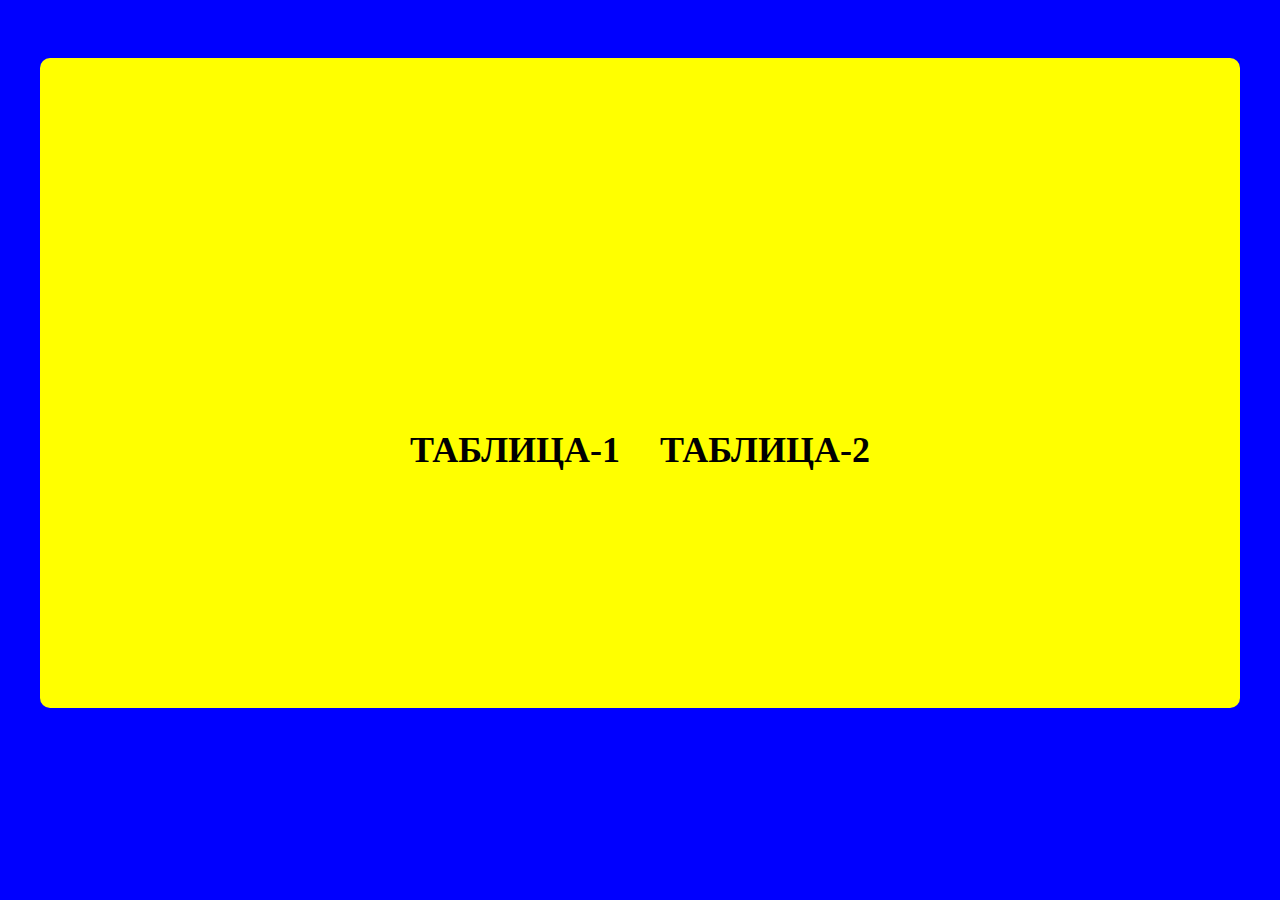
<file: index.html>
<!DOCTYPE html>
<html lang="en">

<head>
    <meta charset="UTF-8">
    <meta http-equiv="X-UA-Compatible" content="IE=edge">
    <meta name="viewport" content="width=device-width, initial-scale=1.0">
    <title>Document</title>
    <link rel="stylesheet" href="style.css">
</head>

<body>
    <div class="container">
        <div class="content">
            <div class="menu">
                <a href="table1.html">Таблица-1</a>
                <a href="table2.html">Таблица-2</a>
            </div>
        </div>
    </div>
</body>

</html>
</file>
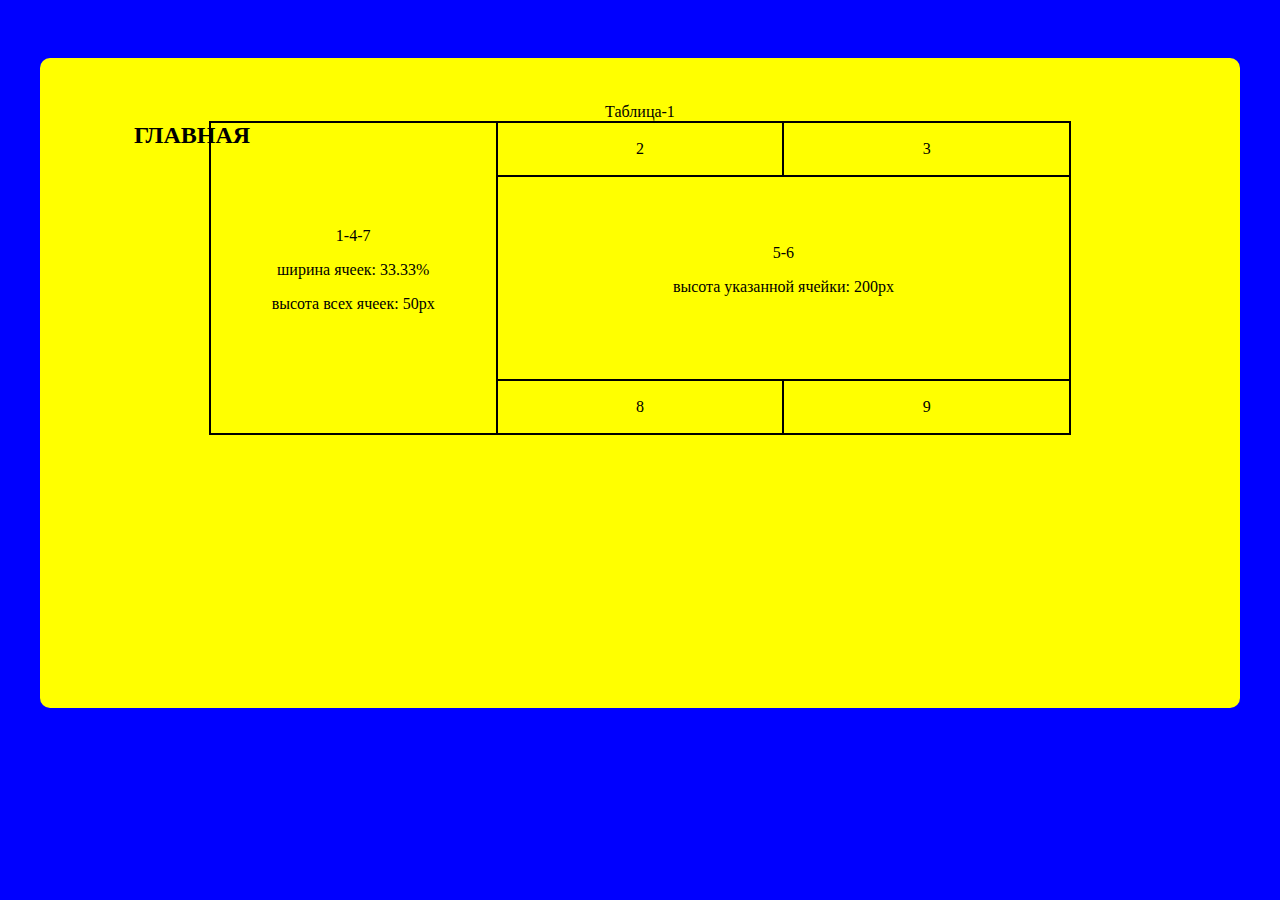
<file: table1.html>
<!DOCTYPE html>
<html lang="en">

<head>
    <meta charset="UTF-8">
    <meta http-equiv="X-UA-Compatible" content="IE=edge">
    <meta name="viewport" content="width=device-width, initial-scale=1.0">
    <title>Document</title>
    <link rel="stylesheet" href="style.css">
</head>

<body>
    <div class="container">
        <div class="content">
            <div class="end">
                <a href="index.html">Главная</a>
            </div>
            <table class="w75">
                <caption>Таблица-1</caption>
                <tr>
                    <td rowspan="3">1-4-7
                        <p>ширина ячеек: 33.33%</p>
                        <p>высота всех ячеек: 50px</p>
                    </td>
                    <td>2</td>
                    <td>3</td>
                </tr>
                <tr>
                    <td class="h200" colspan="2">5-6
                        <p>высота указанной ячейки: 200px</p>
                    </td>
                </tr>
                <tr>
                    <td>8</td>
                    <td>9</td>
                </tr>
            </table>
        </div>
    </div>
</body>

</html>
</file>
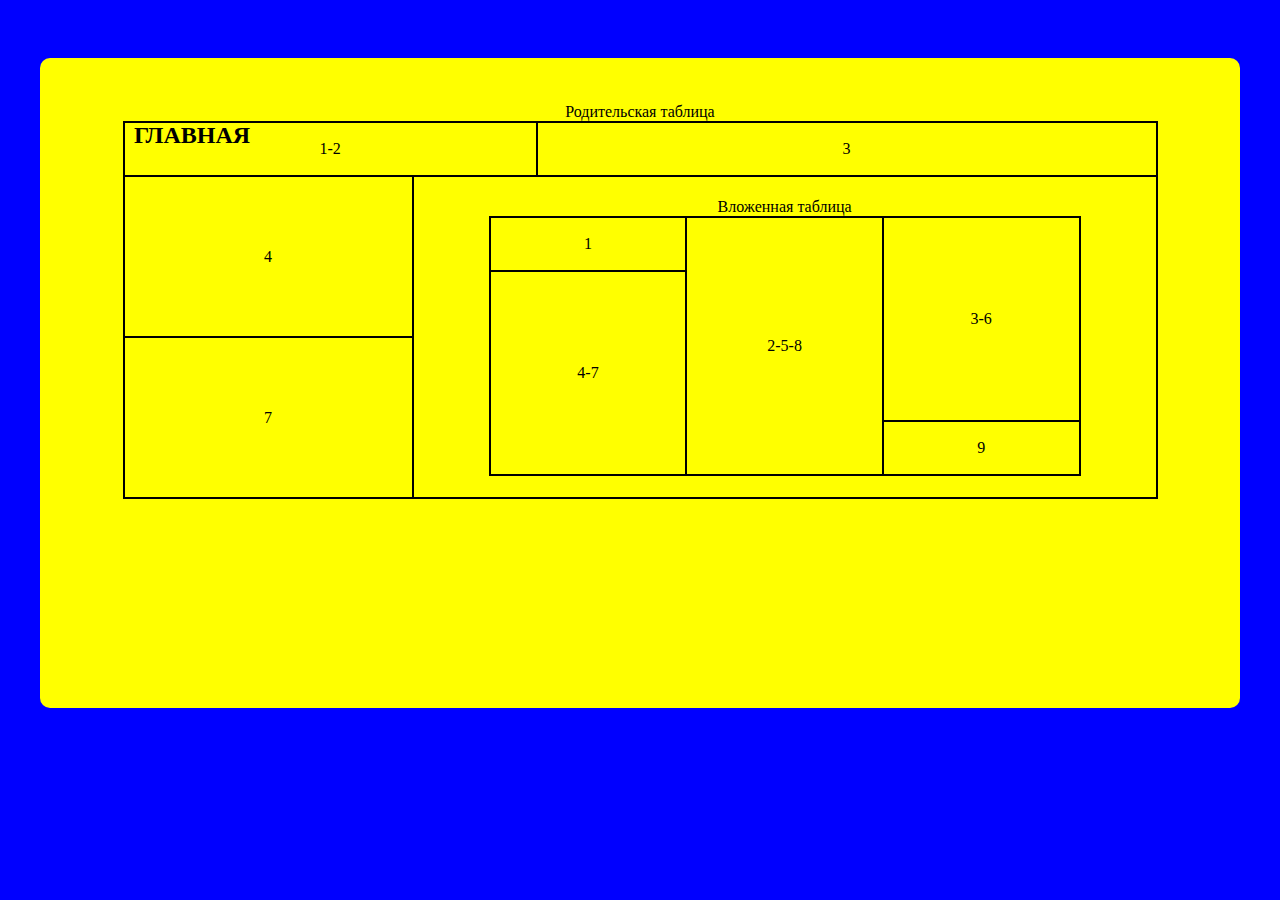
<file: table2.html>
<!DOCTYPE html>
<html lang="en">

<head>
    <meta charset="UTF-8">
    <meta http-equiv="X-UA-Compatible" content="IE=edge">
    <meta name="viewport" content="width=device-width, initial-scale=1.0">
    <title>Document</title>
    <link rel="stylesheet" href="style.css">
</head>

<body>
    <div class="container">
        <div class="content">
            <div class="end">
                <a href="index.html">Главная</a>
            </div>
            <table class="w90">
                <caption>Родительская таблица</caption>
                <tr>
                    <td class="w1" colspan="2">1-2</td>
                    <td class="w60">3</td>
                </tr>
                <tr>
                    <td class="w28">4</td>
                    <td colspan="2" rowspan="2">
                        <table class="w80">
                            <caption>Вложенная таблица</caption>
                            <tr>
                                <td>1</td>
                                <td rowspan="3">2-5-8</td>
                                <td rowspan="2" class="h200">3-6</td>
                            </tr>
                            <tr>
                                <td rowspan="2" class="h200">4-7</td>
                            </tr>
                            <tr>
                                <td>9</td>
                            </tr>
                        </table>
                    </td>
                </tr>
                <tr>
                    <td class="w28">7</td>
                </tr>
            </table>
        </div>
    </div>
</body>

</html>
</file>
<file: style.css>
body {
    background-color: blue;
    padding: 50px 0 0;
    background-attachment: fixed;
}

.container {
    max-width: 1200px;
    margin: 0 auto;
    text-align: center;
}

table {
    text-align: center;
    margin: 20px auto;
    border-collapse: collapse;
}

.w75 {
    width: 75%;
}

td {
    border: 2px solid black;
    height: 50px;
    width: 33.33%;
}

.h200 {
    height: 200px;
}

.w90 {
    width: 90%;
}

.w70 {
    width: 70%;
}

.w80 {
    width: 80%;
}

.w28 {
    width: 28%;
}

.w1 {
    width: 40%;
}

.w60 {
    width: 60%;
}

.content {
    max-width: 1200px;
    min-height: 600px;
    margin: 0 auto;
    padding: 25px;
    text-align: center;
    border-radius: 10px;
    background-color: yellow;
}

.menu {
    position: absolute;
    top: 50%;
    left: 50%;
    transform: translate(-50%, -50%);
    margin: 0;
    padding: 0;
    display: flex;
}

.menu a {
    position: relative;
    display: block;
    margin: 0 10px;
    padding: 5px 10px;
    color: black;
    font-size: 36px;
    text-decoration: none;
    text-transform: uppercase;
    transition: 0.5s;
    overflow: hidden;
    font-weight: 900;
}

.menu a:hover {
    color: white;
}

.end {
    position: absolute;
    top: 15%;
    left: 15%;
    transform: translate(-50%, -50%);
    margin: 0;
    padding: 0;
    display: flex;
}

.end a {
    position: relative;
    display: block;
    margin: 0 10px;
    padding: 5px 10px;
    color: black;
    font-size: 24px;
    text-decoration: none;
    text-transform: uppercase;
    transition: 0.5s;
    overflow: hidden;
    font-weight: 900;
}

.end a:hover {
    color: white;
}
</file>
